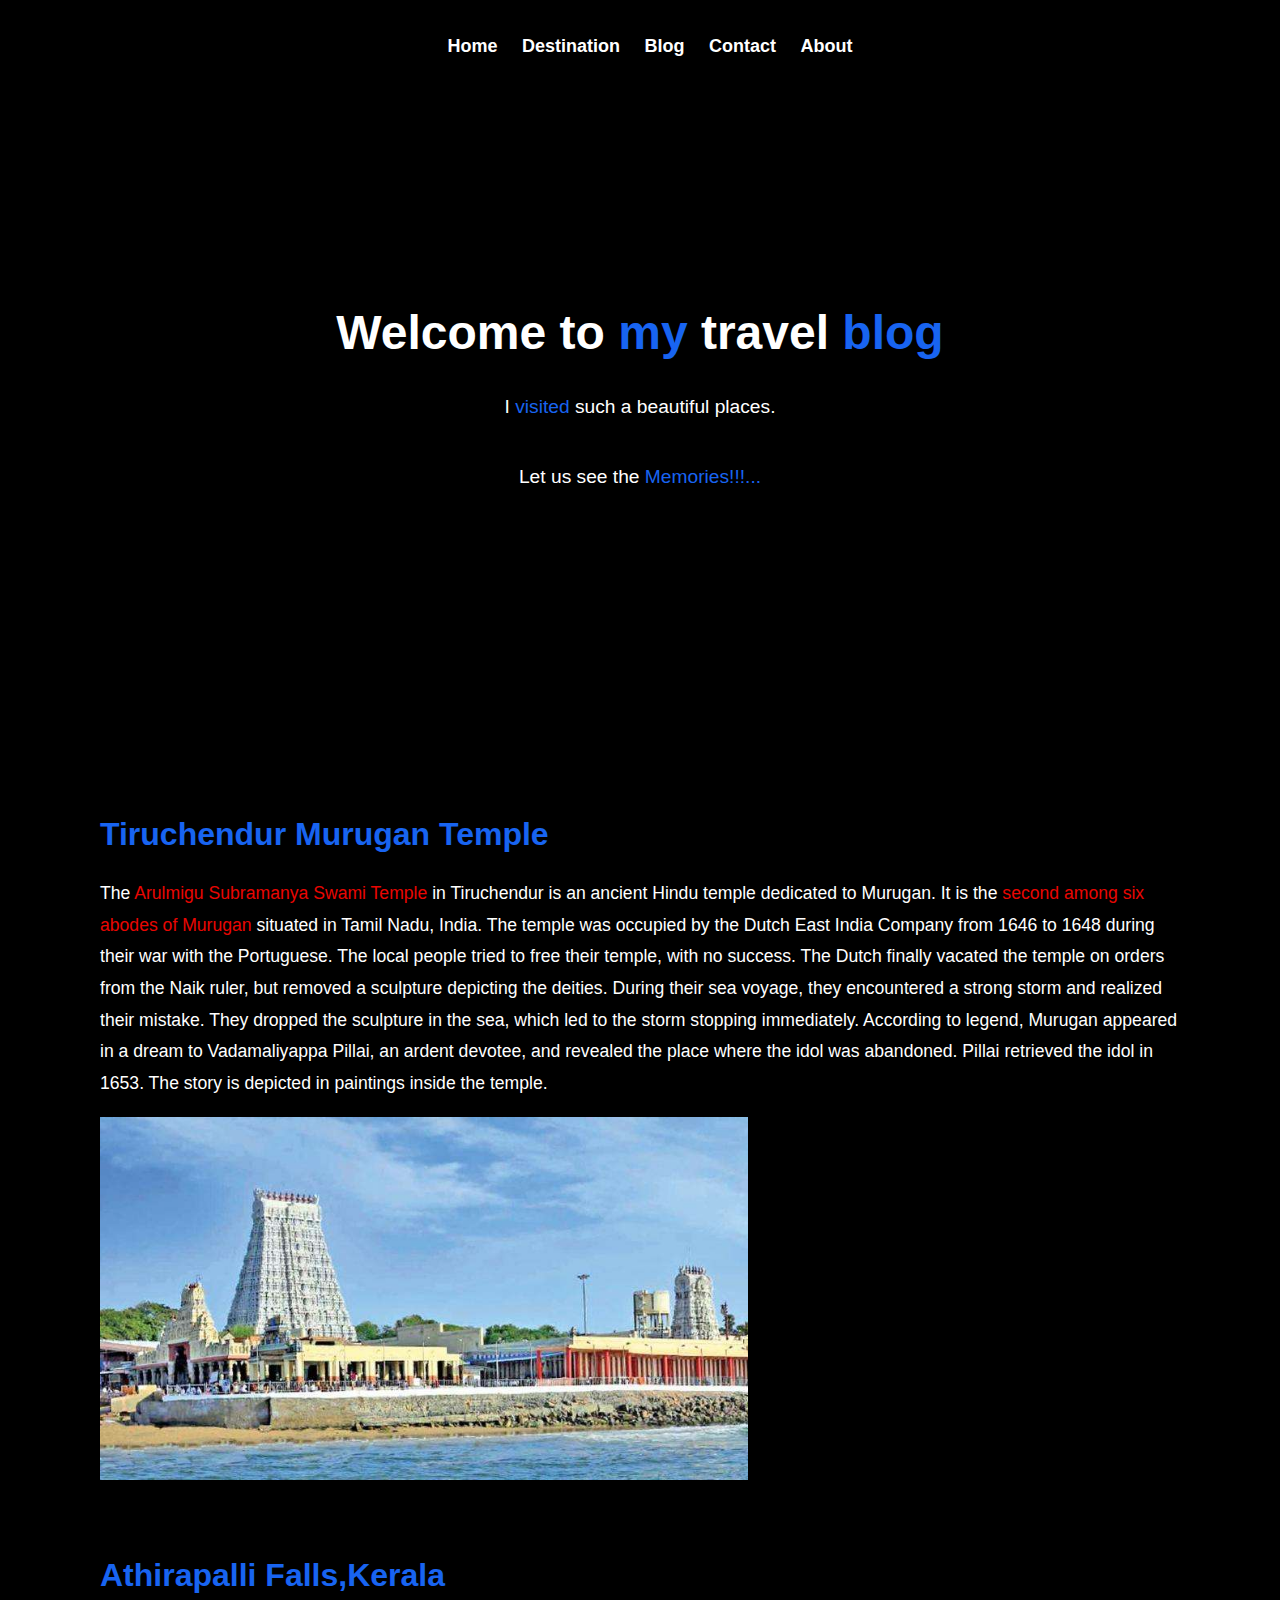
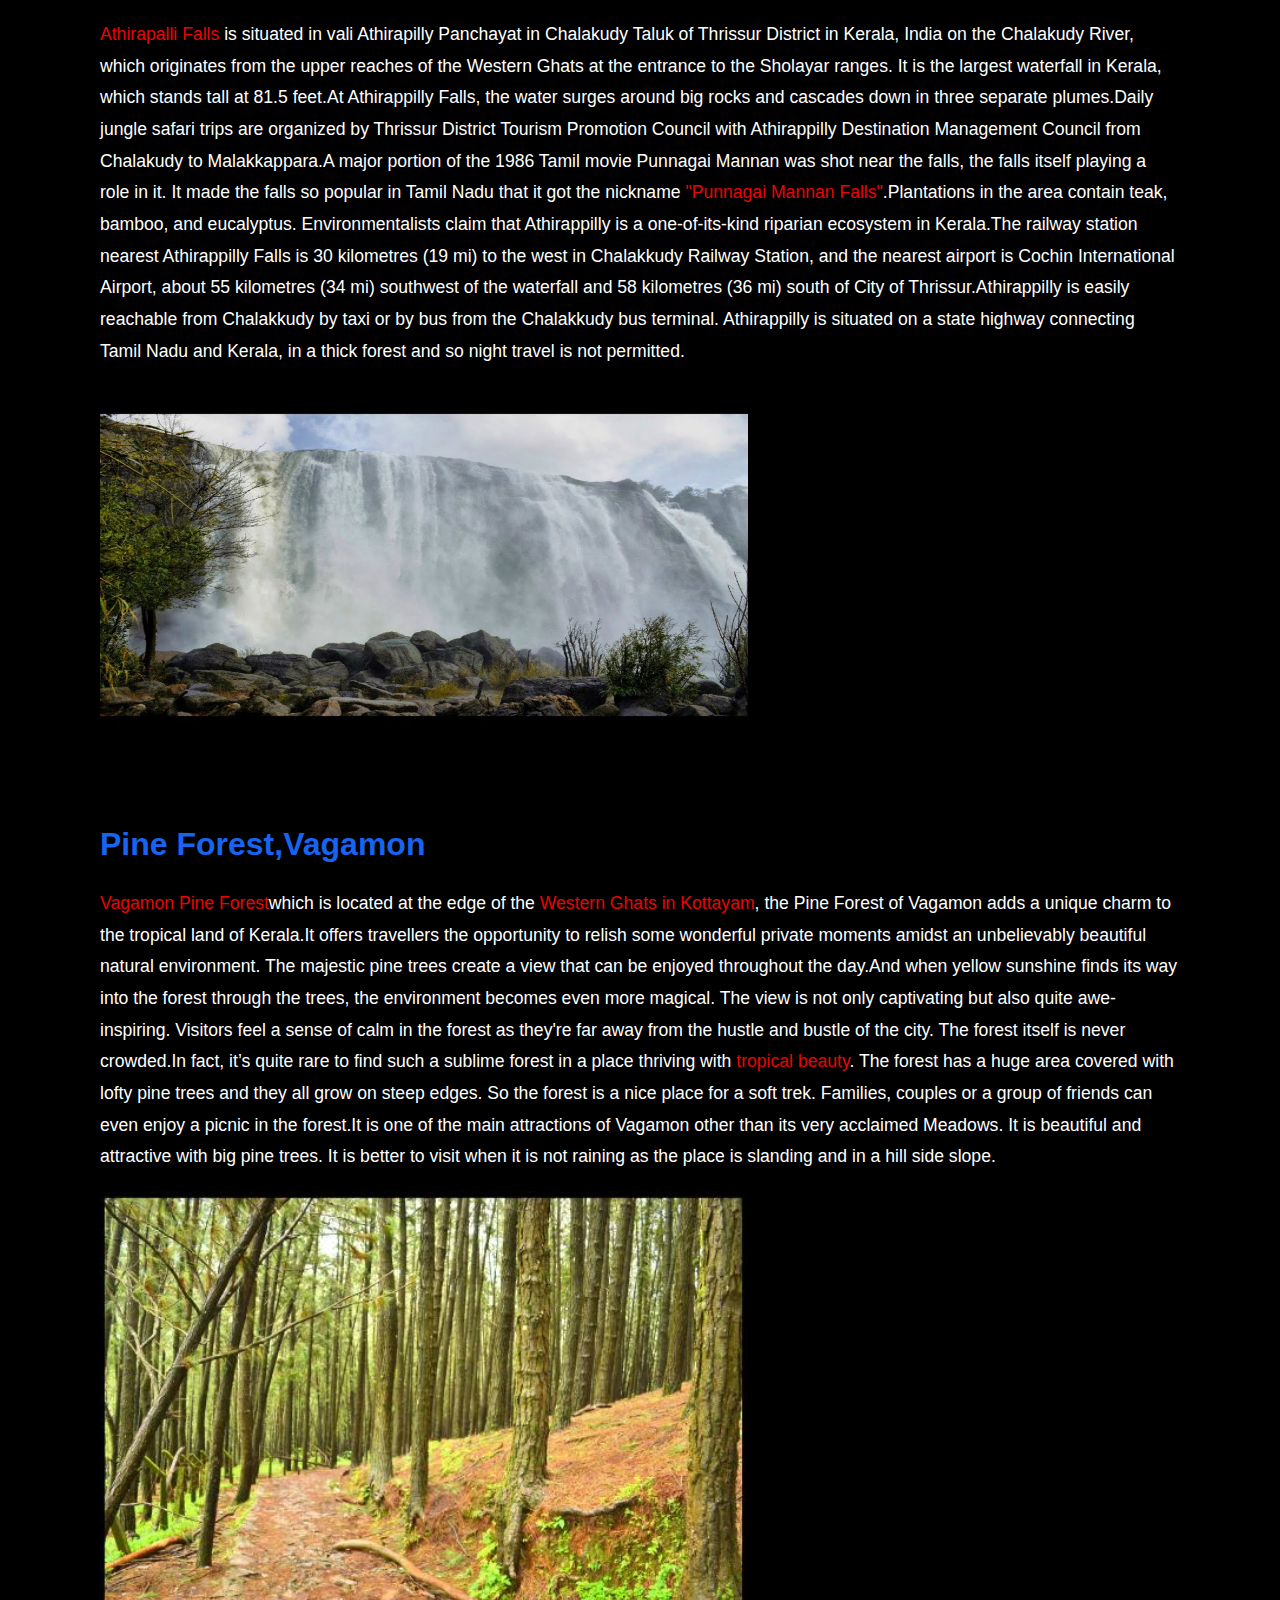
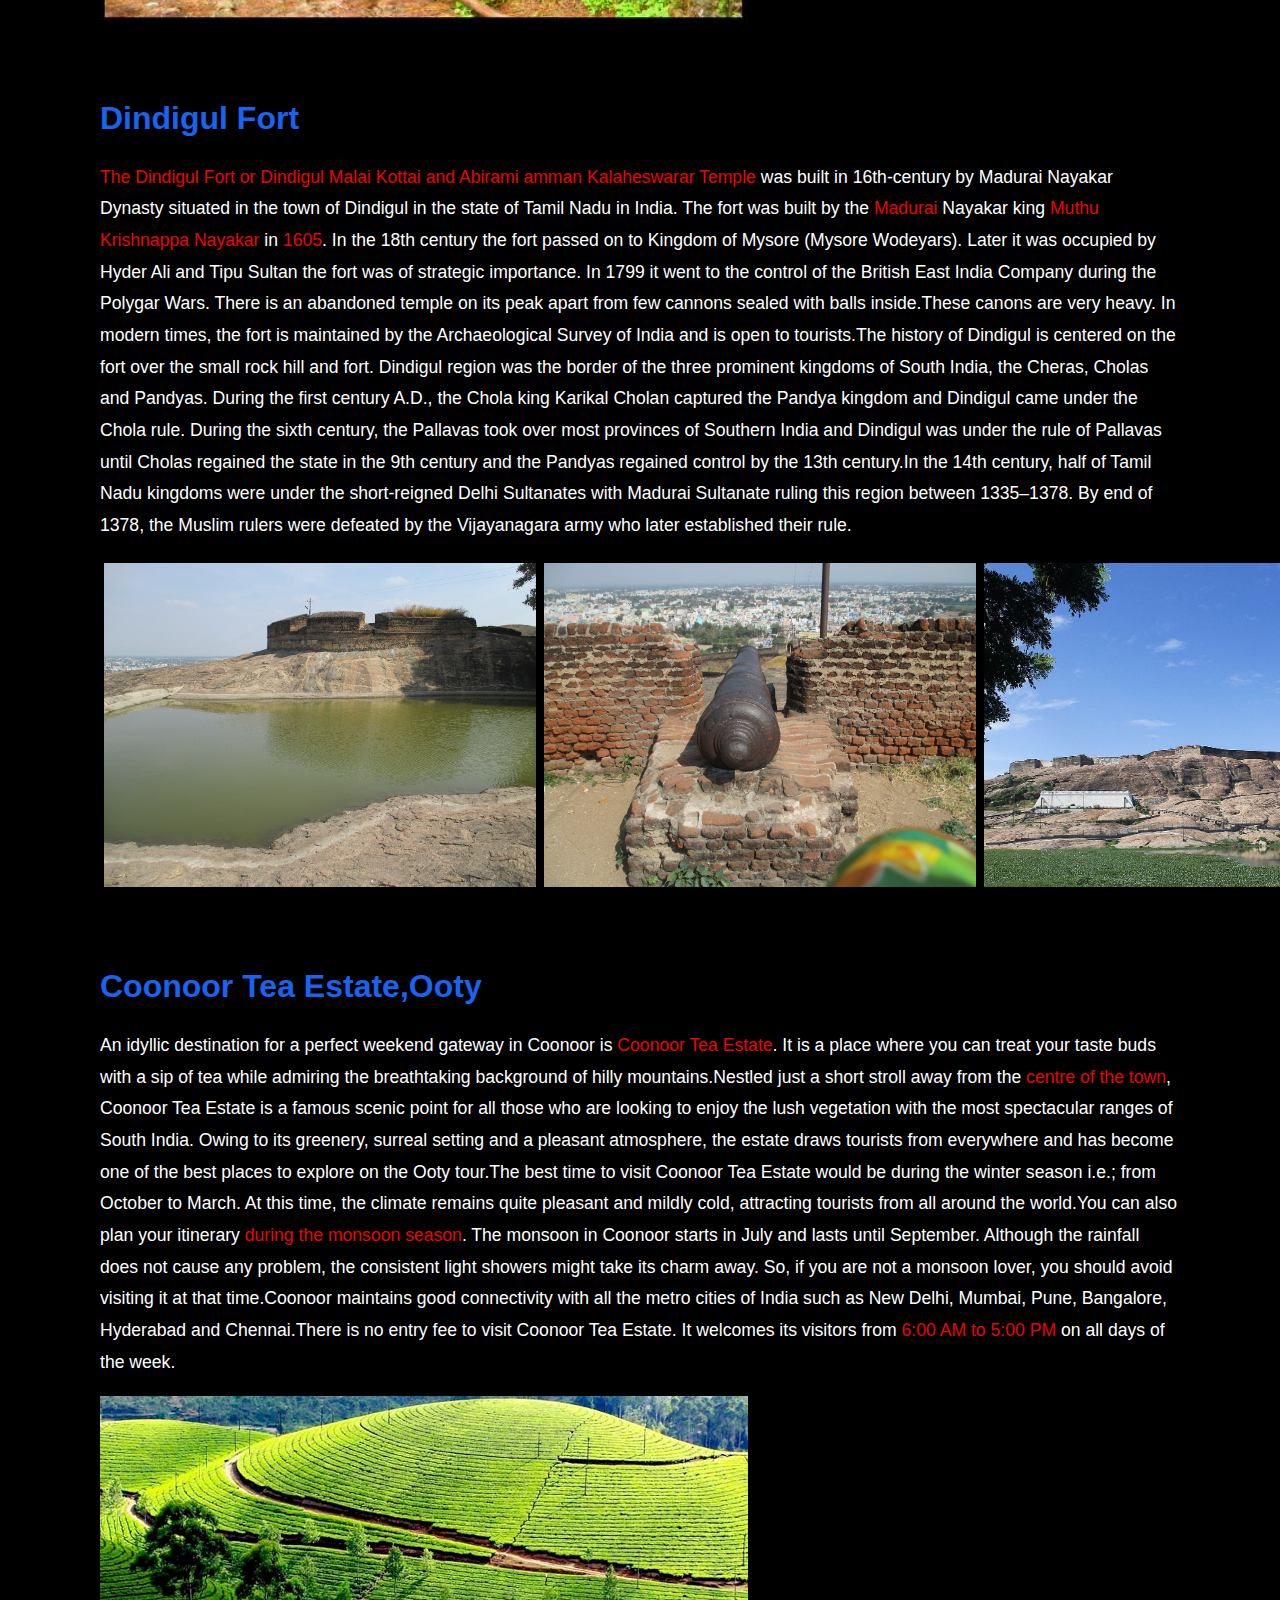
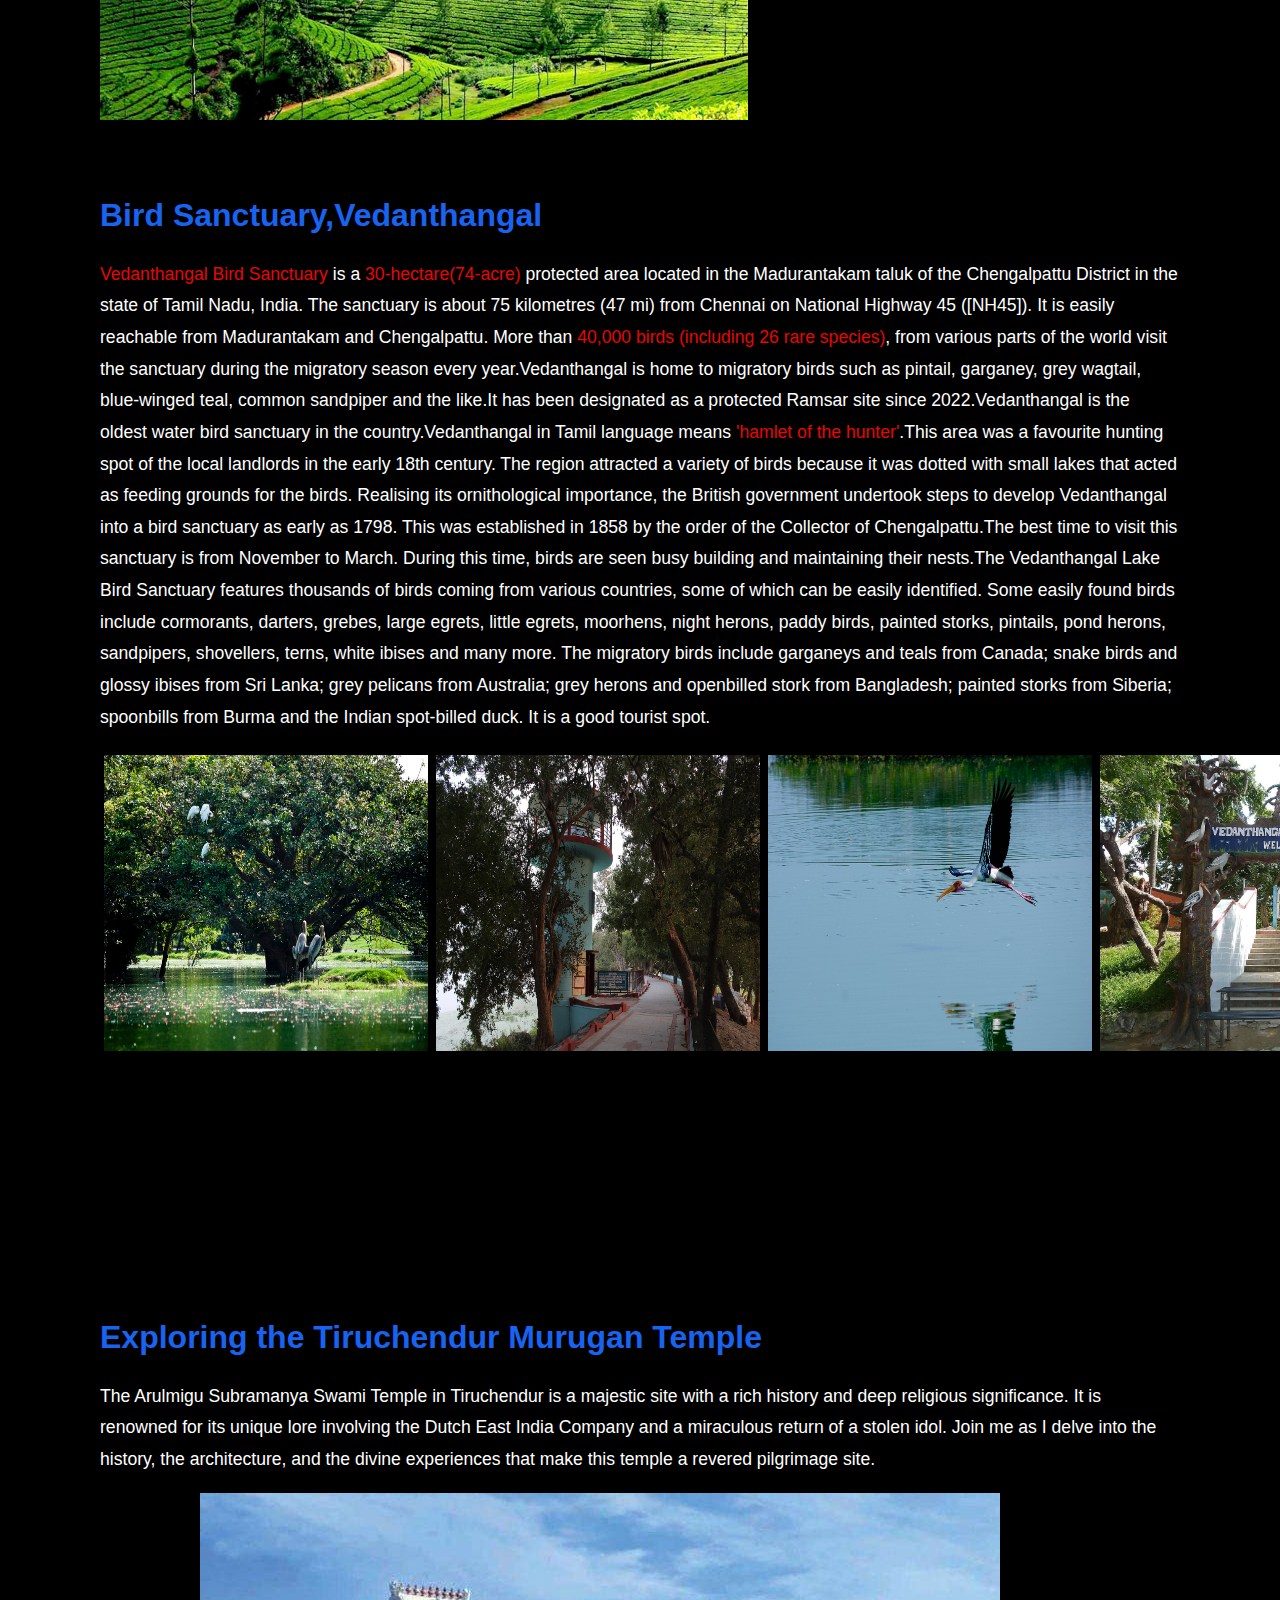
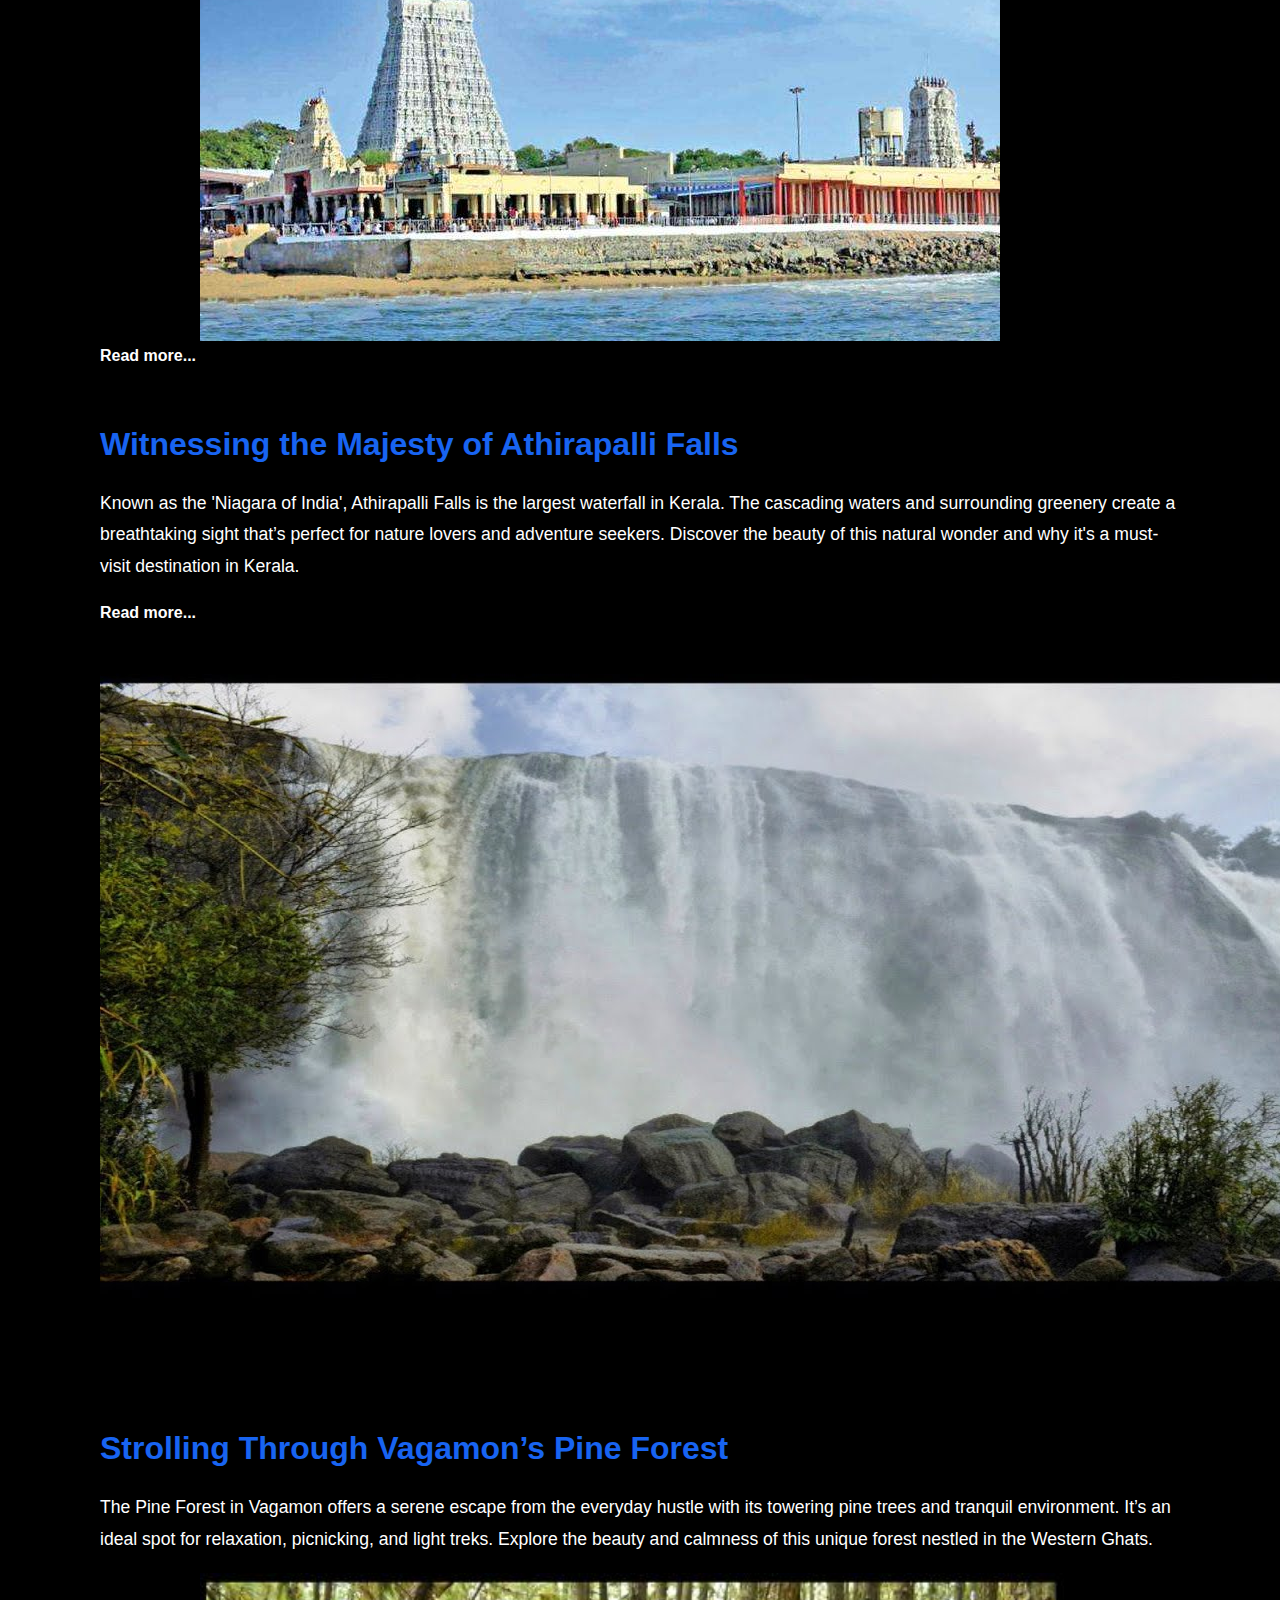
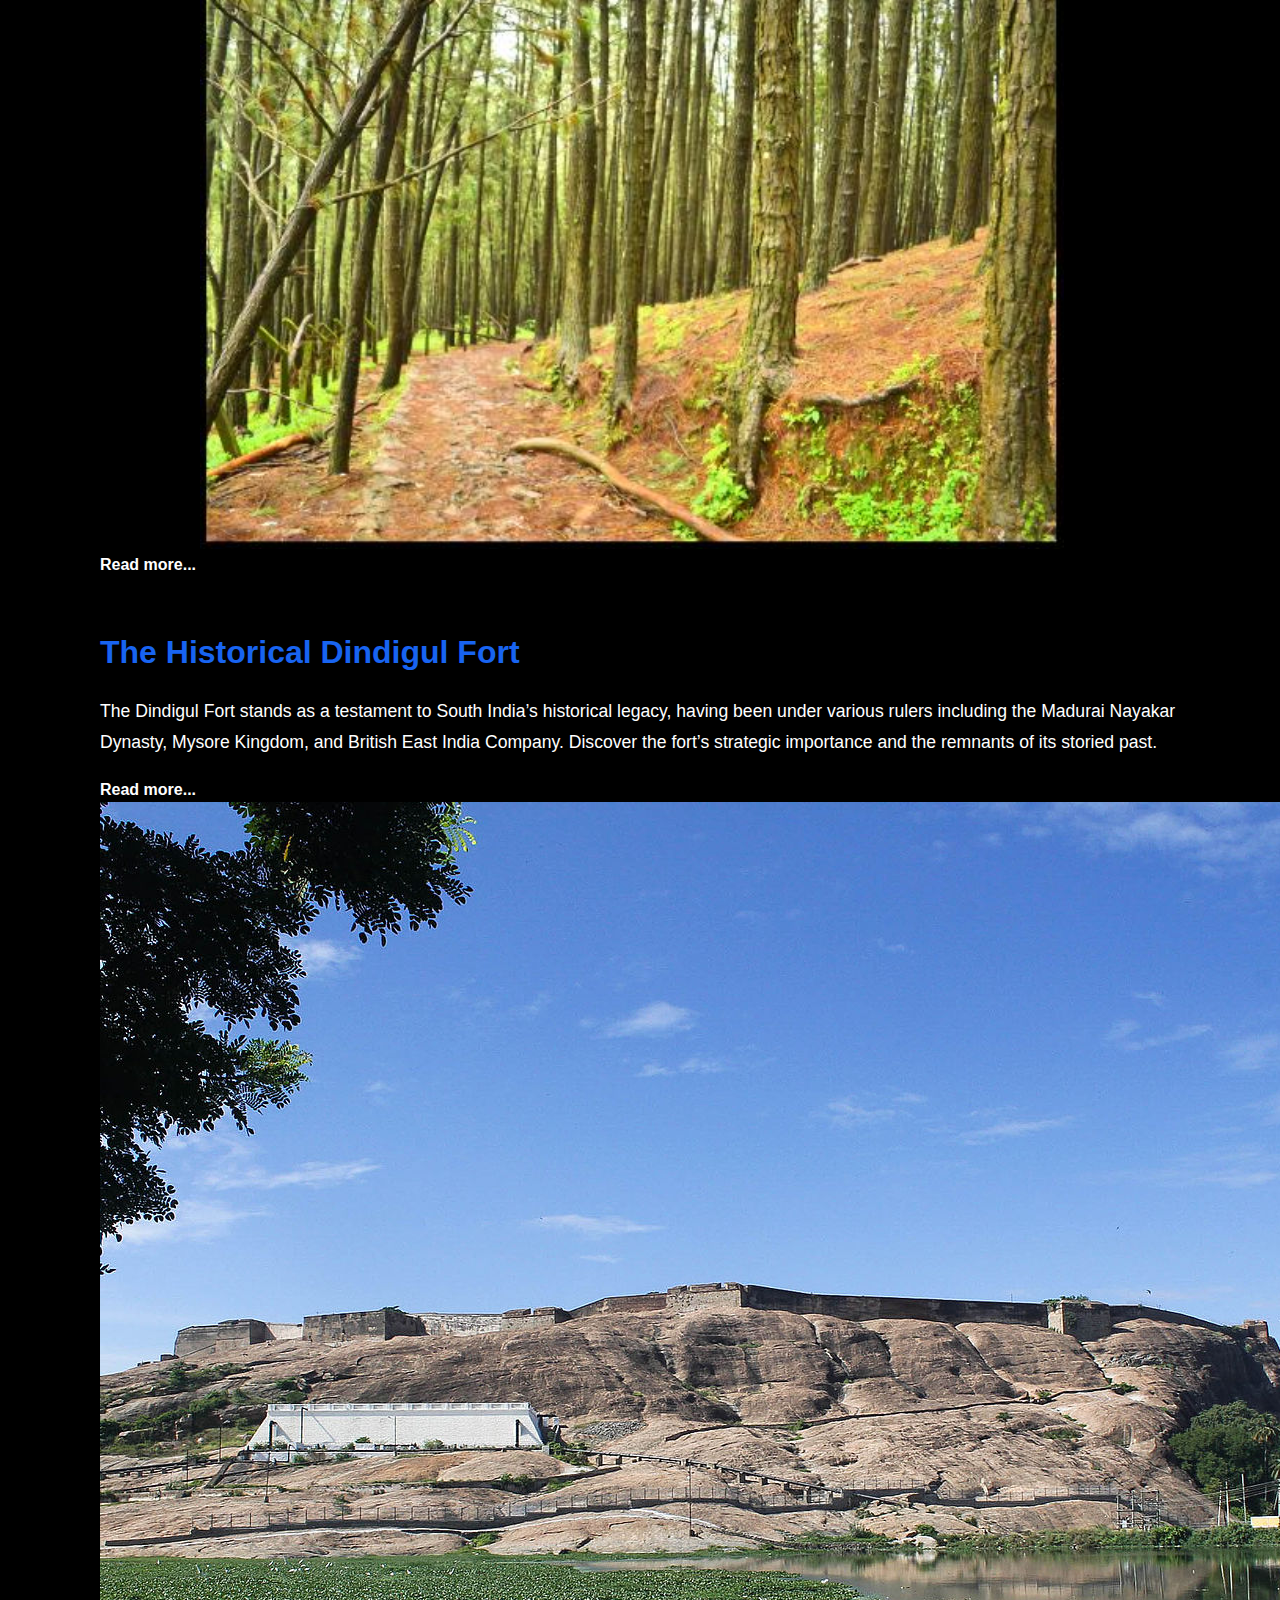
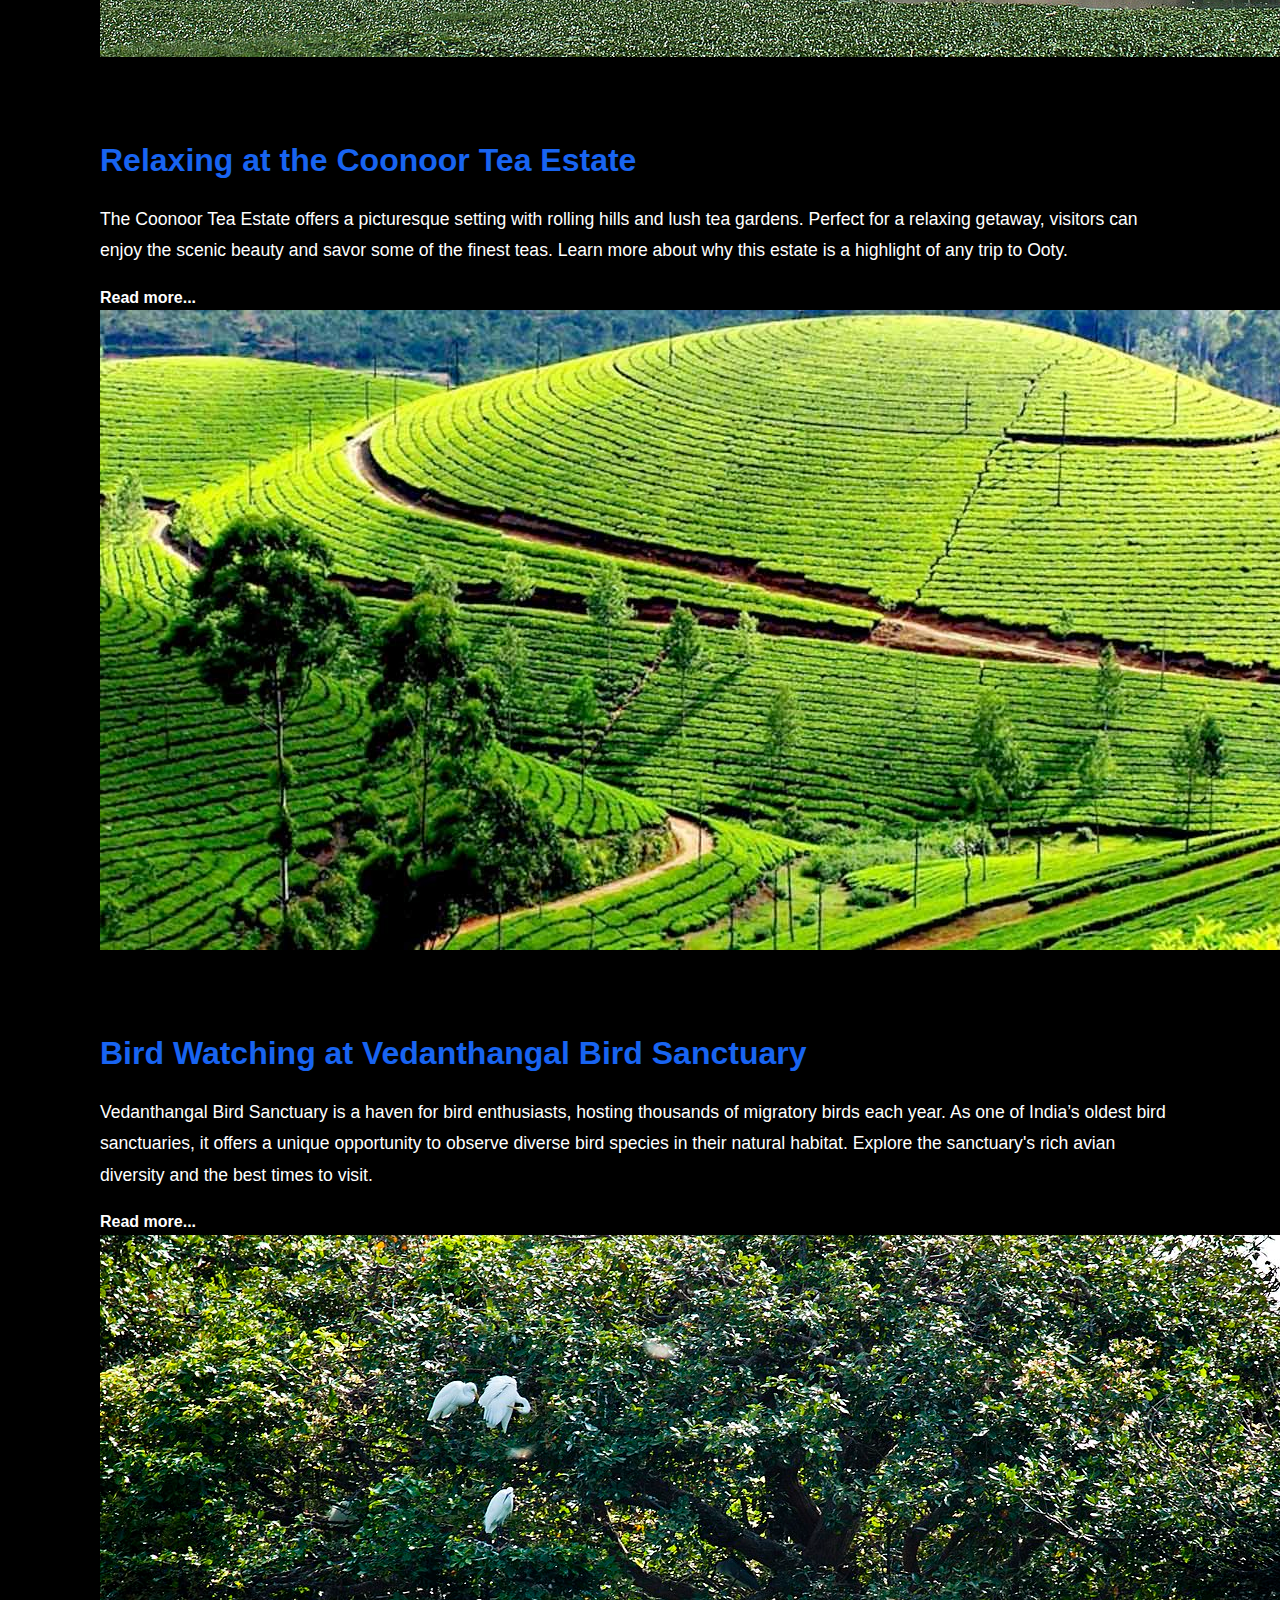
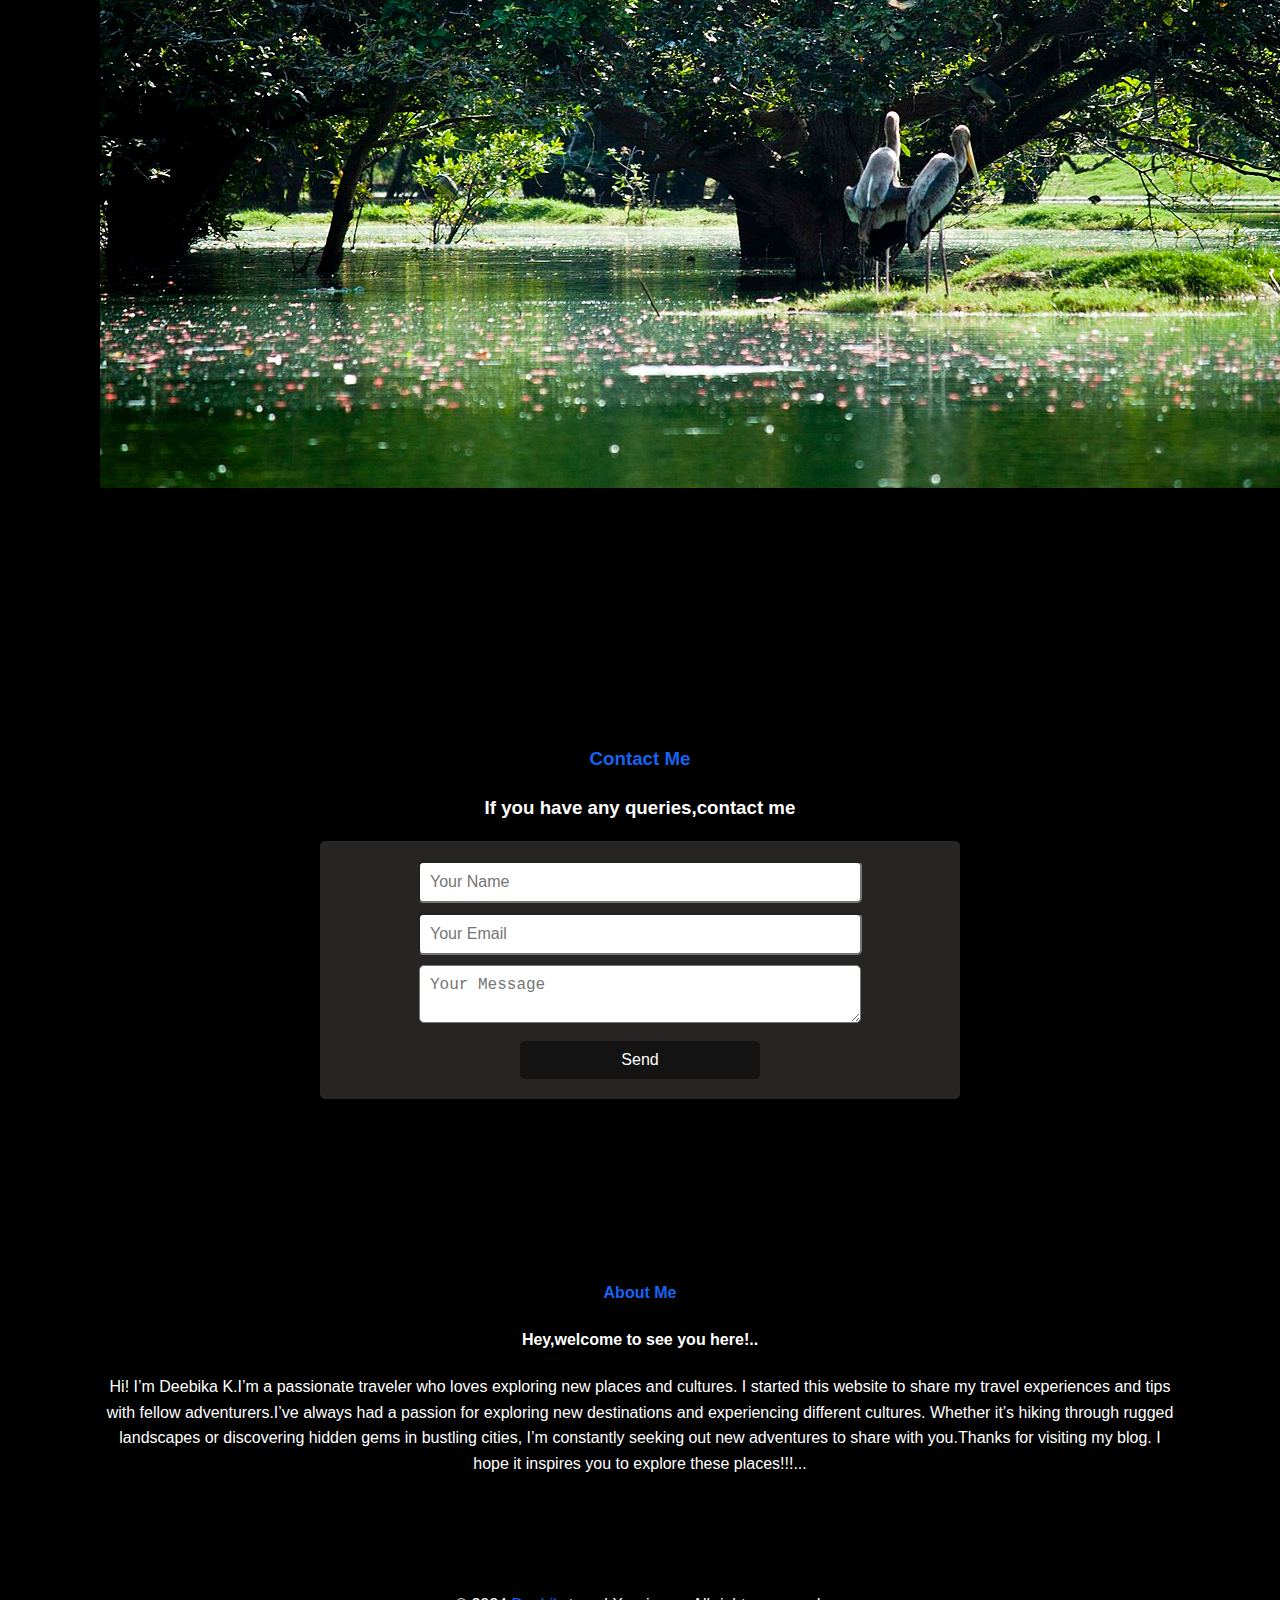
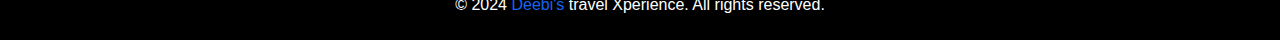
<file: Phase 1 golden task/index.html>
<!DOCTYPE html>
<html lang="en">
<head>
    <meta charset="UTF-8">
    <meta name="viewport" content="width=device-width,initial scale=1.0">
    <title>Personal Blog Website</title>
    <link rel="stylesheet" href="styles.css">
</head>
<body>
    <header>
        <nav>
            <ul>
                <li><a href="#home">Home</a></li>
                <li><a href="#destination">Destination</a></li>
                <li><a href="#blog">Blog</a></li>
                <li><a href="#contact">Contact</a></li>
                <li><a href="#about">About</a></li>
            </ul>
        </nav>
    </header>
    <section id="home">
        <div class="intro">
            <div id="particles.js"></div>
            <h1>Welcome to <span style="color: rgb(24, 100, 241)">my</span> travel <span style="color: rgb(24, 100, 241)">blog</span></h1>
            <p>I <span style="color: rgb(24, 100, 241)">visited</span> such a beautiful places.
                <div>
                    <p>Let us see the <span style="color: rgb(24, 100, 241)">Memories!!!...</span></p>
                </div>
            </p>
        </div>
    </section>
    <section id="destination">
        <div class="destinations">
            <h2><span style="color: rgb(24, 100, 241)">Tiruchendur Murugan Temple</span></h2>
            <p>The <span style="color: rgb(233, 6, 2)">Arulmigu Subramanya Swami Temple</span> in Tiruchendur is an ancient Hindu temple dedicated to Murugan. It is the <span style="color: rgb(233, 6, 2)">second among six abodes of Murugan</span> situated in Tamil Nadu, India. The temple was occupied by the Dutch East India Company from 1646 to 1648 during their war with the Portuguese. The local people tried to free their temple, with no success. The Dutch finally vacated the temple on orders from the Naik ruler, but removed a sculpture depicting the deities. During their sea voyage, they encountered a strong storm and realized their mistake. They dropped the sculpture in the sea, which led to the storm stopping immediately. According to legend, Murugan appeared in a dream to Vadamaliyappa Pillai, an ardent devotee, and revealed the place where the idol was abandoned. Pillai retrieved the idol in 1653. The story is depicted in paintings inside the temple.</p>
            
            <div class="photo-container">
                <img src="TIRUCHENDUR.jpeg" alt="Tiruchendur Murugan Temple">
            </div>
        </div>
        <div class="destinations">
            <h2><span style="color: rgb(24, 100, 241)">Athirapalli Falls,Kerala</span></h2>
            <p><span style="color: rgb(233, 6, 2);">Athirapalli Falls</span> is situated in vali Athirapilly Panchayat in Chalakudy Taluk of Thrissur District in Kerala, India on the Chalakudy River, which originates from the upper reaches of the Western Ghats at the entrance to the Sholayar ranges. It is the largest waterfall in Kerala, which stands tall at 81.5 feet.At Athirappilly Falls, the water surges around big rocks and cascades down in three separate plumes.Daily jungle safari trips are organized by Thrissur District Tourism Promotion Council with Athirappilly Destination Management Council from Chalakudy to Malakkappara.A major portion of the 1986 Tamil movie Punnagai Mannan was shot near the falls, the falls itself playing a role in it. It made the falls so popular in Tamil Nadu that it got the nickname <span style="color: rgb(233, 6, 2);">"Punnagai Mannan Falls"</span>.Plantations in the area contain teak, bamboo, and eucalyptus. Environmentalists claim that Athirappilly is a one-of-its-kind riparian ecosystem in Kerala.The railway station nearest Athirappilly Falls is 30 kilometres (19 mi) to the west in Chalakkudy Railway Station, and the nearest airport is Cochin International Airport, about 55 kilometres (34 mi) southwest of the waterfall and 58 kilometres (36 mi) south of City of Thrissur.Athirappilly is easily reachable from Chalakkudy by taxi or by bus from the Chalakkudy bus terminal. Athirappilly is situated on a state highway connecting Tamil Nadu and Kerala, in a thick forest and so night travel is not permitted. </p>
            <div class="photo-container">
                <img src="Athirapalli falls.jpg" alt="Athirappilly Falls">
            </div>
        </div>           
        <div class="destinations">
            <h2><span style="color: rgb(24, 100, 241)">Pine Forest,Vagamon</span></h2>
            <p><span style="color: rgb(233, 6, 2);">Vagamon Pine Forest</span>which is located at the edge of the <span style="color: rgb(233, 6, 2);">Western Ghats in Kottayam</span>, the Pine Forest of Vagamon adds a unique charm to the tropical land of Kerala.It offers travellers the opportunity to relish some wonderful private moments amidst an unbelievably beautiful natural environment. The majestic pine trees create a view that can be enjoyed throughout the day.And when yellow sunshine finds its way into the forest through the trees, the environment becomes even more magical. The view is not only captivating but also quite awe-inspiring. Visitors feel a sense of calm in the forest as they're far away from the hustle and bustle of the city. The forest itself is never crowded.In fact, it’s quite rare to find such a sublime forest in a place thriving with <span style="color: rgb(233, 6, 2);">tropical beauty</span>. The forest has a huge area covered with lofty pine trees and they all grow on steep edges. So the forest is a nice place for a soft trek. Families, couples or a group of friends can even enjoy a picnic in the forest.It  is one of the main attractions of Vagamon other than its very acclaimed Meadows. It is beautiful and attractive with big pine trees. It is better to visit when it is not raining as the place is slanding and in a hill side slope.</p>
            <div class="photo-container">
                <img src="Vagamon Pine Forest.jpg" alt="Pine Forest">
            </div>
        </div>
        <div class="destinations">
            <h2><span style="color: rgb(24, 100, 241)">Dindigul Fort</span></h2>
            <p><span style="color: rgb(233, 6, 2);">The Dindigul Fort or Dindigul Malai Kottai and Abirami amman Kalaheswarar Temple</span> was built in 16th-century by Madurai Nayakar Dynasty situated in the town of Dindigul in the state of Tamil Nadu in India. The fort was built by the <span style="color: rgb(233, 6, 2);">Madurai</span> Nayakar king <span style="color: rgb(233, 6, 2);">Muthu Krishnappa Nayakar</span> in <span style="color: rgb(233, 6, 2);">1605</span>. In the 18th century the fort passed on to Kingdom of Mysore (Mysore Wodeyars). Later it was occupied by Hyder Ali and Tipu Sultan the fort was of strategic importance. In 1799 it went to the control of the British East India Company during the Polygar Wars. There is an abandoned temple on its peak apart from few cannons sealed with balls inside.These canons are very heavy. In modern times, the fort is maintained by the Archaeological Survey of India and is open to tourists.The history of Dindigul is centered on the fort over the small rock hill and fort. Dindigul region was the border of the three prominent kingdoms of South India, the Cheras, Cholas and Pandyas. During the first century A.D., the Chola king Karikal Cholan captured the Pandya kingdom and Dindigul came under the Chola rule. During the sixth century, the Pallavas took over most provinces of Southern India and Dindigul was under the rule of Pallavas until Cholas regained the state in the 9th century and the Pandyas regained control by the 13th century.In the 14th century, half of Tamil Nadu kingdoms were under the short-reigned Delhi Sultanates with Madurai Sultanate ruling this region between 1335–1378. By end of 1378, the Muslim rulers were defeated by the Vijayanagara army who later established their rule.</p>
            <div class="photo-container">
                <img src="Dindigul_Fort1.JPG" alt="Dindigul Fort 1" style="width: 40%; height: auto; border: 4px solid black;">
                <img src="Dindigul_Fort2.jpg" alt="Dindigul Fort 2" style="width: 40%; height: auto; border: 4px solid black;">
                <img src="Dindigul_Fort3.jpg" alt="Dindigul Fort 3" style="width: 40%; height: auto; border: 4px solid black;">
            </div>
        </div>
        <div class="destinations">
            <h2><span style="color: rgb(24, 100, 241)">Coonoor Tea Estate,Ooty</span></h2>
            <p>An idyllic destination for a perfect weekend gateway in Coonoor is <span style="color: rgb(233, 6, 2);">Coonoor Tea Estate</span>. It is a place where you can treat your taste buds with a sip of tea while admiring the breathtaking background of hilly mountains.Nestled just a short stroll away from the <span style="color: rgb(233, 6, 2);">centre of the town</span>, Coonoor Tea Estate is a famous scenic point for all those who are looking to enjoy the lush vegetation with the most spectacular ranges of South India. Owing to its greenery, surreal setting and a pleasant atmosphere, the estate draws tourists from everywhere and has become one of the best places to explore on the Ooty tour.The best time to visit Coonoor Tea Estate would be during the winter season i.e.; from October to March. At this time, the climate remains quite pleasant and mildly cold, attracting tourists from all around the world.You can also plan your itinerary <span style="color: rgb(233, 6, 2);">during the monsoon season</span>. The monsoon in Coonoor starts in July and lasts until September. Although the rainfall does not cause any problem, the consistent light showers might take its charm away. So, if you are not a monsoon lover, you should avoid visiting it at that time.Coonoor maintains good connectivity with all the metro cities of India such as New Delhi, Mumbai, Pune, Bangalore, Hyderabad and Chennai.There is no entry fee to visit Coonoor Tea Estate. It welcomes its visitors from <span style="color: rgb(233, 6, 2);">6:00 AM to 5:00 PM</span> on all days of the week.</p>
            <div class="photo-container">
                <img src="coonoor-tea-estate.jpg" alt="Coonoor Tea Estate"> 
            </div>
        </div>
        <div class="destinations">
            <h2><span style="color: rgb(24, 100, 241)">Bird Sanctuary,Vedanthangal</span></h2>
            <p><span style="color: rgb(233, 6, 2);">Vedanthangal Bird Sanctuary</span> is a <span style="color: rgb(233, 6, 2);">30-hectare(74-acre)</span> protected area located in the Madurantakam taluk of the Chengalpattu District in the state of Tamil Nadu, India. The sanctuary is about 75 kilometres (47 mi) from Chennai on National Highway 45 ([NH45]). It is easily reachable from Madurantakam and Chengalpattu. More than <span style="color: rgb(233, 6, 2);">40,000 birds (including 26 rare species)</span>, from various parts of the world visit the sanctuary during the migratory season every year.Vedanthangal is home to migratory birds such as pintail, garganey, grey wagtail, blue-winged teal, common sandpiper and the like.It has been designated as a protected Ramsar site since 2022.Vedanthangal is the oldest water bird sanctuary in the country.Vedanthangal in Tamil language means <span style="color: rgb(233, 6, 2);">'hamlet of the hunter'</span>.This area was a favourite hunting spot of the local landlords in the early 18th century. The region attracted a variety of birds because it was dotted with small lakes that acted as feeding grounds for the birds. Realising its ornithological importance, the British government undertook steps to develop Vedanthangal into a bird sanctuary as early as 1798. This was established in 1858 by the order of the Collector of Chengalpattu.The best time to visit this sanctuary is from November to March. During this time, birds are seen busy building and maintaining their nests.The Vedanthangal Lake Bird Sanctuary features thousands of birds coming from various countries, some of which can be easily identified. Some easily found birds include cormorants, darters, grebes, large egrets, little egrets, moorhens, night herons, paddy birds, painted storks, pintails, pond herons, sandpipers, shovellers, terns, white ibises and many more. The migratory birds include garganeys and teals from Canada; snake birds and glossy ibises from Sri Lanka; grey pelicans from Australia; grey herons and openbilled stork from Bangladesh; painted storks from Siberia; spoonbills from Burma and the Indian spot-billed duck. It is a good tourist spot.</p>
            <div class="photo-container">
                <img src="Vedanthangal 1.jpg" alt="Bird Sanctuary Lake,Vedanthangal" style="width: 30%; height: auto; border: 4px solid black;">
                <img src="Vedanthangal 2.jpg" alt="Bird Sanctuary Watch Tower" style="width: 30%; height: auto; border: 4px solid black;">
                <img src="Vedanthangal 3.jpg" alt="Vedanthangal during the season" style="width: 30%; height: auto; border: 4px solid black;">
                <img src="Vedanthangal 4.jpg" alt="Entrance of Bird Sanctuary" style="width: 30%; height: auto; border: 4px solid black;">
            </div>
        </div>    
    </section>
    <section id="blog">
        <div class="blog-post">
            <h2><span style="color: rgb(24, 100, 241)">Exploring the Tiruchendur Murugan Temple</span></h2>
            <p>The Arulmigu Subramanya Swami Temple in Tiruchendur is a majestic site with a rich history and deep religious significance. It is renowned for its unique lore involving the Dutch East India Company and a miraculous return of a stolen idol. Join me as I delve into the history, the architecture, and the divine experiences that make this temple a revered pilgrimage site.</p>
            <a href="#destination">Read more...</a>
            <img src="TIRUCHENDUR.jpeg" alt="Tiruchendur Murugan Temple">
        </div>
        <div class="blog-post">
            <h2><span style="color: rgb(24, 100, 241)">Witnessing the Majesty of Athirapalli Falls</span></h2>
            <p>Known as the 'Niagara of India', Athirapalli Falls is the largest waterfall in Kerala. The cascading waters and surrounding greenery create a breathtaking sight that’s perfect for nature lovers and adventure seekers. Discover the beauty of this natural wonder and why it's a must-visit destination in Kerala.</p>
            <a href="#destination">Read more...</a>
            <img src="Athirapalli falls.jpg" alt="Athirappilly Falls">
        </div>
        <div class="blog-post">
            <h2><span style="color: rgb(24, 100, 241)">Strolling Through Vagamon’s Pine Forest</span></h2>
            <p>The Pine Forest in Vagamon offers a serene escape from the everyday hustle with its towering pine trees and tranquil environment. It’s an ideal spot for relaxation, picnicking, and light treks. Explore the beauty and calmness of this unique forest nestled in the Western Ghats.</p>
            <a href="#destination">Read more...</a>
            <img src="Vagamon Pine Forest.jpg" alt="Pine Forest, Vagamon" style="width: 80%; height: auto;">
        </div>
        <div class="blog-post">
            <h2><span style="color: rgb(24, 100, 241)">The Historical Dindigul Fort</span></h2>
            <p>The Dindigul Fort stands as a testament to South India’s historical legacy, having been under various rulers including the Madurai Nayakar Dynasty, Mysore Kingdom, and British East India Company. Discover the fort’s strategic importance and the remnants of its storied past.</p>
            <a href="#destination">Read more...</a>
            <img src="Dindigul_Fort3.jpg" alt="Dindigul Fort">
        </div>
        <div class="blog-post">
            <h2><span style="color: rgb(24, 100, 241)">Relaxing at the Coonoor Tea Estate</span></h2>
            <p>The Coonoor Tea Estate offers a picturesque setting with rolling hills and lush tea gardens. Perfect for a relaxing getaway, visitors can enjoy the scenic beauty and savor some of the finest teas. Learn more about why this estate is a highlight of any trip to Ooty.</p>
            <a href="#destination">Read more...</a>
            <img src="coonoor-tea-estate.jpg" alt="Coonoor Tea Estate">
        </div>
        <div class="blog-post">
            <h2><span style="color: rgb(24, 100, 241)">Bird Watching at Vedanthangal Bird Sanctuary</span></h2>
            <p>Vedanthangal Bird Sanctuary is a haven for bird enthusiasts, hosting thousands of migratory birds each year. As one of India’s oldest bird sanctuaries, it offers a unique opportunity to observe diverse bird species in their natural habitat. Explore the sanctuary's rich avian diversity and the best times to visit.</p>
            <a href="#destination">Read more...</a>
            <img src="Vedanthangal 1.jpg" alt="Vedanthangal Bird Sanctuary">
        </div> 
    </section> 
    <section id="contact">
        <div class="Contact">
            <h3><span style="color: rgb(24, 100, 241);">Contact Me</span></h3>
            <h3>If you have any queries,contact me</h3>
            <form>
                <input type="text" id="name" name="name" placeholder="Your Name" required>
                <input type="email" id="email" name="email" placeholder="Your Email" required>
                <textarea id="message" name="message" placeholder="Your Message" required></textarea>
                <button type="submit">Send</button>
            </form>
        </div>
    </section>
    <section id="about">
        <div class="About">
            <h4><span style="color: rgb(24, 100, 241);">About Me</span></h4>
            <h4>Hey,welcome to see you here!..</h4>
            <p>Hi! I’m Deebika K.I’m a passionate traveler who loves exploring new places and cultures. I started this website  to share my travel experiences and tips with fellow adventurers.I’ve always had a passion for exploring new destinations and experiencing different cultures. Whether it’s hiking through rugged landscapes or discovering hidden gems in bustling cities, I’m constantly seeking out new adventures to share with you.Thanks for visiting my blog. I hope it inspires you to explore these places!!!...</p>
        </div>
        </section>
        <footer>
            <p>&copy; 2024 <span style="color:rgb(24, 100, 241)">Deebi's</span> travel Xperience. All rights reserved.</p>
        </footer>
        <script src="script.js"></script>
</body>
</html>
</file>
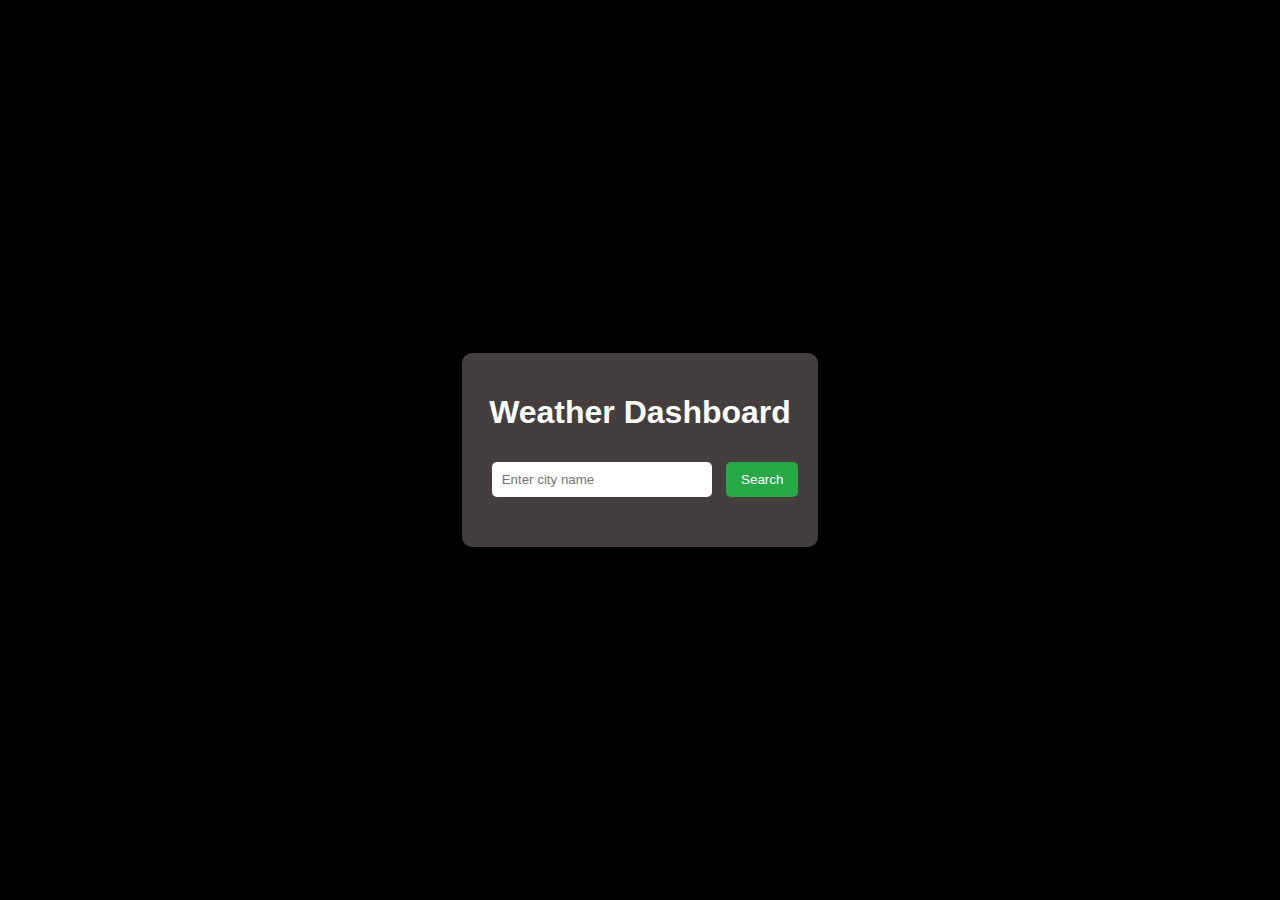
<file: Phase 2 normal task/index.html>
<!DOCTYPE html>
<html lang="en">
<head>
    <meta charset="UTF-8">
    <meta name="viewport" content="width=device-width, initial-scale=1.0">
    <title>Weather Dashboard</title>
    <link rel="stylesheet" href="styles.css">
</head>
<body>
    <div class="container">
        <h1>Weather Dashboard</h1>
        <input type="text" id="city-input" placeholder="Enter city name">
        <button id="search-button">Search</button>
        <div id="weather-info" class="weather-info">
            <h2 id="city-name"></h2>
            <p id="temperature"></p>
            <p id="description"></p>
            <p id="humidity"></p>
        </div>
        <div id="forecast" class="forecast"></div>
    </div>

    <script src="script.js"></script>
</body>
</html>
</file>
<file: Phase 1 golden task/styles.css>
body {
    font-family: Arial, sans-serif;
    line-height: 1.6;
    background-color: black;
    color: #333;
    margin: 0;
    padding: 0;
}

header {
    background: black;
    color: #fff;
    padding: 1rem 0;
}

header nav ul {
    list-style: none;
    text-align: center;
}

header nav ul li {
    display: inline;
    margin-right: 20px;
}

header nav ul li a {
    color: white;
    text-decoration: none;
    font-size: 18px;
    font-weight: bold;
    transition: all 0.3s ease;
}

header nav ul li a:hover {
    color:  rgb(24, 100, 241);
}

section {
    padding: 80px 100px;
    text-align: center;
}

#home {
    position: relative;
    background: black;
    height: 50vh;
    display: flex;
    justify-content: center;
    align-items: center;
    overflow: hidden;
}

.photo-container{
    display: flex;
    justify-content: space-between;
}

.intro h1 {
    font-size: 3rem;
    color: white;
    margin-bottom: 20px;
}

.intro p {
    font-size: 1.2rem;
    color: white;
    margin-bottom: 40px;
}

.destinations {
    margin-bottom: 50px;
    text-align: left;
}

.destinations img {
    width: 60%;
    height: auto;
    margin-bottom: 20px;
}

.destinations h2 {
    font-size: 2rem;
    color: white;
    margin-bottom: 10px;
}

.destinations p {
    font-size: 1.1rem;
    color: white;
    line-height: 1.8;
}


.blog-post {
    margin-bottom: 50px;
    text-align: left;
}

.blog-post img {
    width: 60;
    height: auto;
    margin-bottom: 20px;
}

.blog-post h2 {
    font-size: 2rem;
    color: white;
    margin-bottom: 10px;
}

.blog-post p {
    font-size: 1.1rem;
    color: white;
    line-height: 1.8;
}

.blog-post a {
    color: white;
    text-decoration: none;
    font-weight: bold;
    transition: all 0.3s ease;
}

.blog-post a:hover {
    color: rgb(132, 48, 188);
}

#contact {
    background-color: black;
    color: white;
    padding: 80px 0;
}

.Contact form {
    max-width: 600px;
    margin: 0 auto;
    padding: 20px;
    background-color: rgb(39, 36, 36);
    border-radius: 5px;
}

.Contact form input,
.Contact form textarea {
    width: 70%;
    padding: 10px;
    margin-bottom: 10px;
    border-radius: 5px;
    font-size: 1rem;
}

.Contact form button {
    display: center;
    width: 40%;
    padding: 10px;
    background-color: rgb(20, 19, 19);
    color: #fff;
    border: none;
    border-radius: 5px;
    font-size: 1rem;
    cursor: pointer;
    transition: all 0.3s ease;
}

.Contact form button:hover {
    background-color: rgb(24, 100, 241);
}

#about{
    color: white;

}

footer {
    background-color: black;
    color: #fff;
    text-align: center;
    padding: 20px 0;
}

footer p {
    margin: 0;
    font-size: 1rem;
}
</file>
<file: Phase 2 normal task/styles.css>
body {
    font-family: 'Arial', sans-serif;
    background-color: black;
    background-size: cover;
    color: white;
    display: flex;
    justify-content: center;
    align-items: center;
    height: 100vh;
    margin: 0;
}

.container {
    text-align: center;
    padding: 20px;
    border-radius: 10px;
    background-color: rgb(68, 62, 62);
    box-shadow: 0 0 10px rgba(0, 0, 0, 0.5);
}

input {
    padding: 10px;
    margin: 10px;
    border: none;
    border-radius: 5px;
    width: 200px;
}

button {
    padding: 10px 15px;
    border: none;
    border-radius: 5px;
    background-color: #28a745;
    color: white;
    cursor: pointer;
}

button:hover {
    background-color: #218838;
}

.weather-info {
    margin-top: 20px;
}

.forecast {
    display: flex;
    justify-content: space-around;
    margin-top: 20px;
}

.forecast-item {
    background-color: rgba(255, 255, 255, 0.2);
    padding: 10px;
    border-radius: 5px;
    flex: 1;
    margin: 5px;
}
</file>
